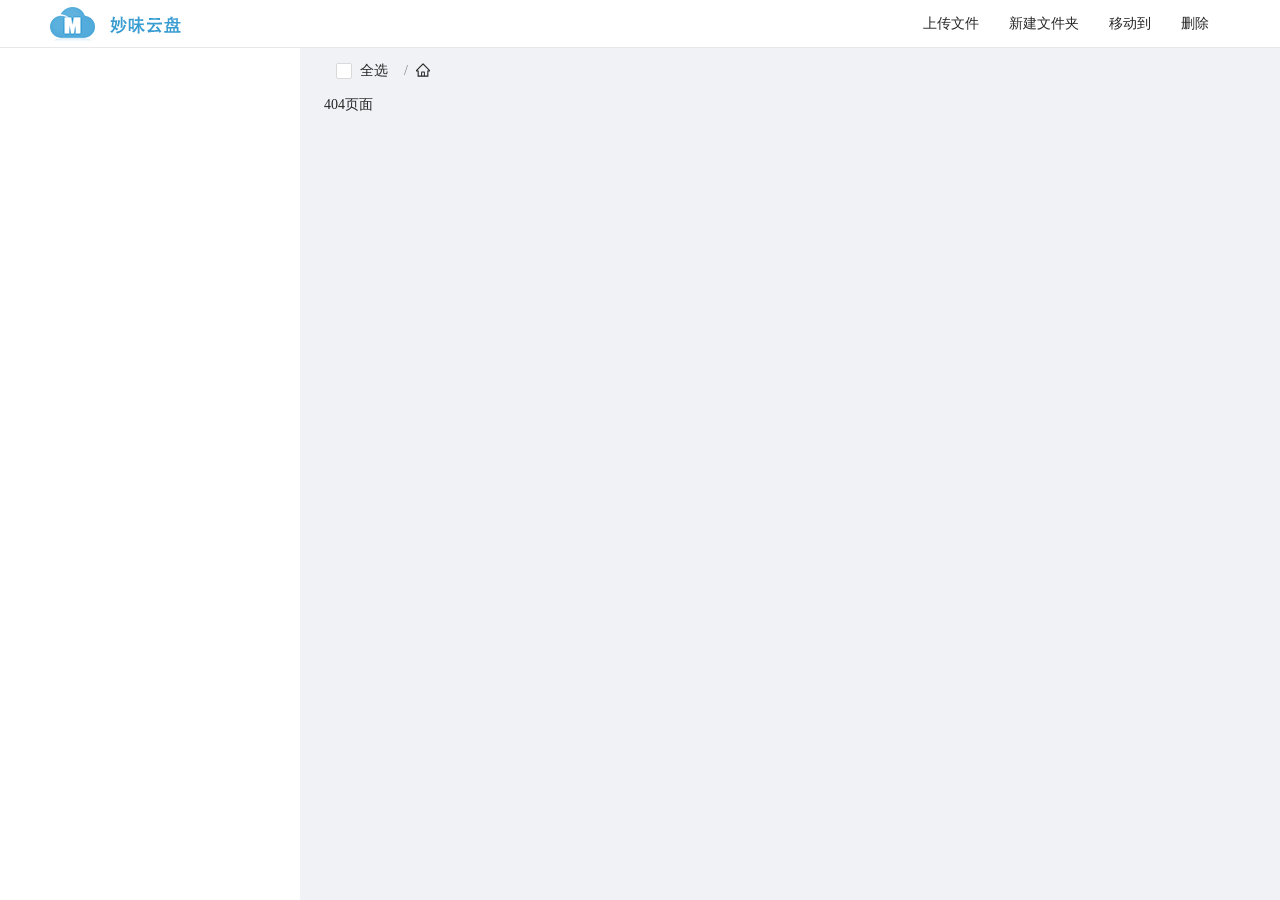
<file: disc/index.html>
<!doctype html><html lang="en"><head><meta charset="utf-8"/><link rel="icon" href="./favicon.ico"/><meta name="viewport" content="width=device-width,initial-scale=1"/><meta name="theme-color" content="#000000"/><meta name="description" content="Web site created using create-react-app"/><link rel="apple-touch-icon" href="./logo192.png"/><link rel="manifest" href="./manifest.json"/><title>React App</title><link href="./static/css/2.7917c474.chunk.css" rel="stylesheet"><link href="./static/css/main.3b257a41.chunk.css" rel="stylesheet"></head><body><noscript>You need to enable JavaScript to run this app.</noscript><div id="root"></div><script>!function(e){function r(r){for(var n,l,a=r[0],p=r[1],f=r[2],c=0,s=[];c<a.length;c++)l=a[c],Object.prototype.hasOwnProperty.call(o,l)&&o[l]&&s.push(o[l][0]),o[l]=0;for(n in p)Object.prototype.hasOwnProperty.call(p,n)&&(e[n]=p[n]);for(i&&i(r);s.length;)s.shift()();return u.push.apply(u,f||[]),t()}function t(){for(var e,r=0;r<u.length;r++){for(var t=u[r],n=!0,a=1;a<t.length;a++){var p=t[a];0!==o[p]&&(n=!1)}n&&(u.splice(r--,1),e=l(l.s=t[0]))}return e}var n={},o={1:0},u=[];function l(r){if(n[r])return n[r].exports;var t=n[r]={i:r,l:!1,exports:{}};return e[r].call(t.exports,t,t.exports,l),t.l=!0,t.exports}l.m=e,l.c=n,l.d=function(e,r,t){l.o(e,r)||Object.defineProperty(e,r,{enumerable:!0,get:t})},l.r=function(e){"undefined"!=typeof Symbol&&Symbol.toStringTag&&Object.defineProperty(e,Symbol.toStringTag,{value:"Module"}),Object.defineProperty(e,"__esModule",{value:!0})},l.t=function(e,r){if(1&r&&(e=l(e)),8&r)return e;if(4&r&&"object"==typeof e&&e&&e.__esModule)return e;var t=Object.create(null);if(l.r(t),Object.defineProperty(t,"default",{enumerable:!0,value:e}),2&r&&"string"!=typeof e)for(var n in e)l.d(t,n,function(r){return e[r]}.bind(null,n));return t},l.n=function(e){var r=e&&e.__esModule?function(){return e.default}:function(){return e};return l.d(r,"a",r),r},l.o=function(e,r){return Object.prototype.hasOwnProperty.call(e,r)},l.p="./";var a=this.webpackJsonppan=this.webpackJsonppan||[],p=a.push.bind(a);a.push=r,a=a.slice();for(var f=0;f<a.length;f++)r(a[f]);var i=p;t()}([])</script><script src="./static/js/2.f514f058.chunk.js"></script><script src="./static/js/main.95879800.chunk.js"></script></body></html>
</file>
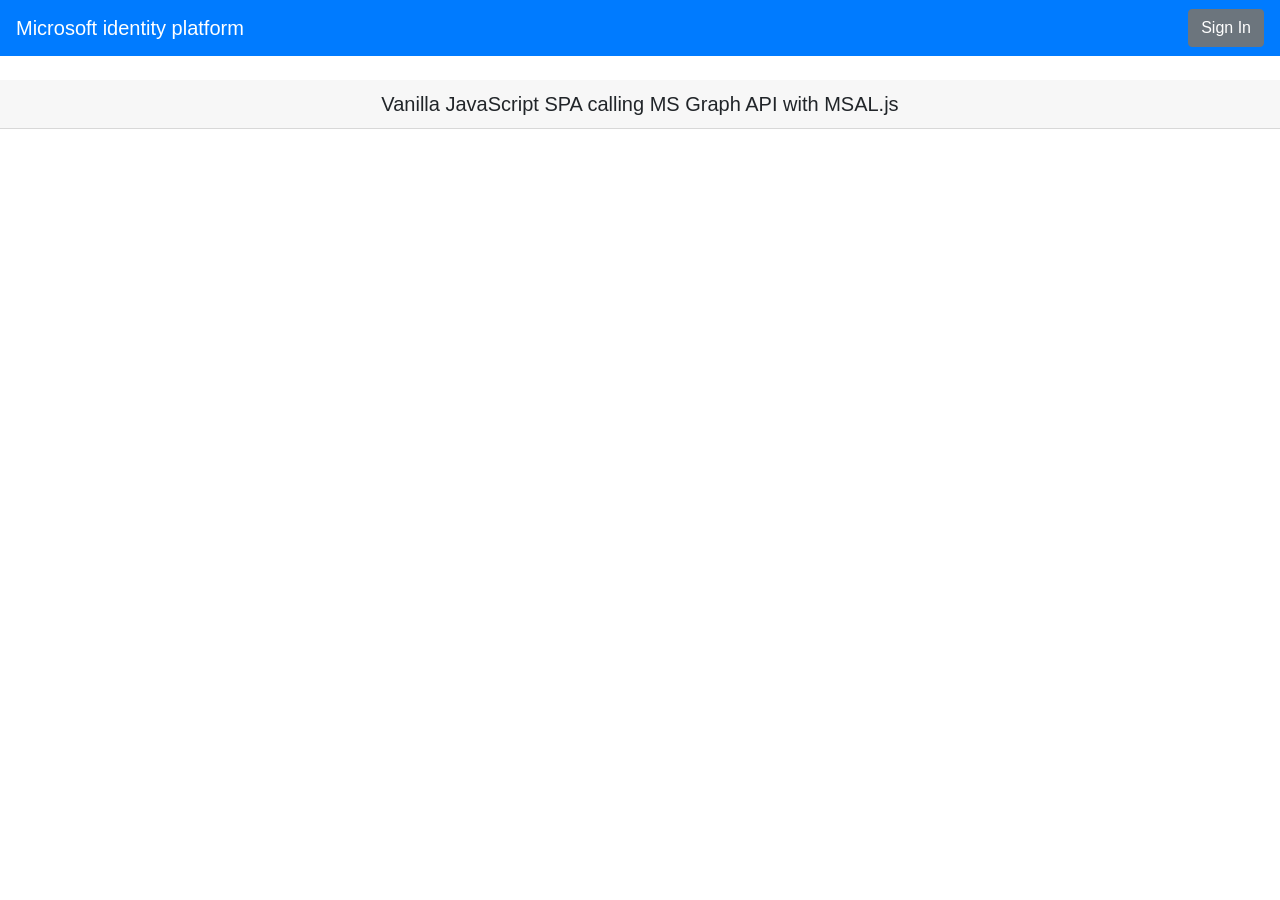
<file: msal-graph/index.html>
<!DOCTYPE html>
<html lang="en">

<head>
  <meta charset="UTF-8">
  <meta name="viewport" content="width=device-width, initial-scale=1.0, shrink-to-fit=no">
  <title>Microsoft identity platform</title>
  <link rel="SHORTCUT ICON" href="./favicon.svg" type="image/x-icon">

  <!-- msal.min.js can be used in the place of msal.js; included msal.js to make debug easy -->
  <script src="https://alcdn.msauth.net/browser/2.15.0/js/msal-browser.js"
    integrity="sha384-dFzMiVGB5HpWZ+5w5VSif6jhWfNeplSw9ACYmQKZcY2azuT9kCxVWVI9HyfGdkHV"
    crossorigin="anonymous"></script>

  <!-- To help ensure reliability, Microsoft provides a second CDN -->
  <script type="text/javascript">
    if (typeof Msal === 'undefined') document.write(unescape("%3Cscript src='https://alcdn.msftauth.net/browser/2.15.0/js/msal-browser.js' type='text/javascript' crossorigin='anonymous' %3E%3C/script%3E"));
  </script>

  <!-- adding Bootstrap 4 for UI components  -->
  <link rel="stylesheet" href="https://stackpath.bootstrapcdn.com/bootstrap/4.4.1/css/bootstrap.min.css"
    integrity="sha384-Vkoo8x4CGsO3+Hhxv8T/Q5PaXtkKtu6ug5TOeNV6gBiFeWPGFN9MuhOf23Q9Ifjh" crossorigin="anonymous">
  <link rel="SHORTCUT ICON" href="https://c.s-microsoft.com/favicon.ico?v2" type="image/x-icon">
</head>

<body>
  <nav class="navbar navbar-expand-lg navbar-dark bg-primary">
    <a class="navbar-brand" href="/">Microsoft identity platform</a>
    <div class="btn-group ml-auto dropleft">
      <button type="button" id="SignIn" class="btn btn-secondary" onclick="signIn()">
        Sign In
      </button>
    </div>
  </nav>
  <br>
  <h5 class="card-header text-center">Vanilla JavaScript SPA calling MS Graph API with MSAL.js</h5>
  <br>
  <div class="row" style="margin:auto">
    <div id="card-div" class="col-md-3" style="display:none">
      <div class="card text-center">
        <div class="card-body">
          <h5 class="card-title" id="WelcomeMessage">Please sign-in to see your profile and read your mails</h5>
          <div id="profile-div"></div>
          <br>
          <br>
          <button class="btn btn-primary" id="seeProfile" onclick="seeProfile()">See Profile</button>
          <br>
          <br>
          <button class="btn btn-primary" id="readMail" onclick="readMail()">Read Mails</button>
          <br>
          <br>
          <button class="btn btn-primary" id="readMail" onclick="readFiles()">Read Files</button>
        </div>
      </div>
    </div>
    <br>
    <br>
    <div class="col-md-4">
      <div class="list-group" id="list-tab" role="tablist">
      </div>
    </div>
    <div class="col-md-5">
      <div class="tab-content" id="nav-tabContent">
      </div>
    </div>
  </div>
  <br>
  <br>

  <!-- importing bootstrap.js and supporting js libraries -->
  <script src="https://code.jquery.com/jquery-3.4.1.slim.min.js"
    integrity="sha384-J6qa4849blE2+poT4WnyKhv5vZF5SrPo0iEjwBvKU7imGFAV0wwj1yYfoRSJoZ+n"
    crossorigin="anonymous"></script>
  <script src="https://cdn.jsdelivr.net/npm/popper.js@1.16.0/dist/umd/popper.min.js"
    integrity="sha384-Q6E9RHvbIyZFJoft+2mJbHaEWldlvI9IOYy5n3zV9zzTtmI3UksdQRVvoxMfooAo"
    crossorigin="anonymous"></script>
  <script src="https://stackpath.bootstrapcdn.com/bootstrap/4.4.1/js/bootstrap.min.js"
    integrity="sha384-wfSDF2E50Y2D1uUdj0O3uMBJnjuUD4Ih7YwaYd1iqfktj0Uod8GCExl3Og8ifwB6"
    crossorigin="anonymous"></script>

  <!-- importing app scripts (load order is important) -->
  <script type="text/javascript" src="./authConfig.js"></script>
  <script type="text/javascript" src="./graphConfig.js"></script>
  <script type="text/javascript" src="./ui.js"></script>

  <!-- <script type="text/javascript" src="./authRedirect.js"></script>   -->
  <!-- uncomment the above line and comment the line below if you would like to use the redirect flow -->
  <script type="text/javascript" src="./authPopup.js"></script>
  <script type="text/javascript" src="./graph.js"></script>
</body>

</html>
</file>
<file: disc/static/css/main.3b257a41.chunk.css>
@font-face{font-family:"icomoon";src:url(../../static/media/icomoon.fe30e849.eot);src:url(../../static/media/icomoon.fe30e849.eot#iefix) format("embedded-opentype"),url(../../static/media/icomoon.003232bd.ttf) format("truetype"),url(../../static/media/icomoon.4e1aaf7a.woff) format("woff"),url(../../static/media/icomoon.2e76ac3b.svg#icomoon) format("svg");font-weight:400;font-style:normal;font-display:block}[class*=" icon-"],[class^=icon-]{font-family:"icomoon"!important;speak:never;font-style:normal;font-weight:400;font-feature-settings:normal;font-variant:normal;text-transform:none;line-height:1;-webkit-font-smoothing:antialiased;-moz-osx-font-smoothing:grayscale}.icon-home:before{content:"\e900"}.icon-office:before{content:"\e903"}.icon-newspaper:before{content:"\e904"}.icon-pencil:before{content:"\e905"}.icon-quill:before{content:"\e907"}.icon-pen:before{content:"\e908"}.icon-blog:before{content:"\e909"}.icon-eyedropper:before{content:"\e90a"}.icon-droplet:before{content:"\e90b"}.icon-paint-format:before{content:"\e90c"}.icon-image:before{content:"\e90d"}.icon-images:before{content:"\e90e"}.icon-camera:before{content:"\e90f"}.icon-headphones:before{content:"\e910"}.icon-music:before{content:"\e911"}.icon-play:before{content:"\e912"}.icon-film:before{content:"\e913"}.icon-video-camera:before{content:"\e914"}.icon-dice:before{content:"\e915"}.icon-pacman:before{content:"\e916"}.icon-spades:before{content:"\e917"}.icon-clubs:before{content:"\e918"}.icon-diamonds:before{content:"\e919"}.icon-bullhorn:before{content:"\e91a"}.icon-connection:before{content:"\e91b"}.icon-podcast:before{content:"\e91c"}.icon-feed:before{content:"\e91d"}.icon-mic:before{content:"\e91e"}.icon-book:before{content:"\e91f"}.icon-books:before{content:"\e920"}.icon-library:before{content:"\e921"}.icon-profile:before{content:"\e923"}.icon-file-empty:before{content:"\e924"}.icon-files-empty:before{content:"\e925"}.icon-file-text:before{content:"\e926"}.icon-file-picture:before{content:"\e927"}.icon-file-music:before{content:"\e928"}.icon-file-play:before{content:"\e929"}.icon-file-video:before{content:"\e92a"}.icon-file-zip:before{content:"\e92b"}.icon-copy:before{content:"\e92c"}.icon-paste:before{content:"\e92d"}.icon-stack:before{content:"\e92e"}.icon-folder:before{content:"\e92f"}.icon-folder-open:before{content:"\e930"}.icon-folder-plus:before{content:"\e931"}.icon-folder-minus:before{content:"\e932"}.icon-folder-download:before{content:"\e933"}.icon-folder-upload:before{content:"\e934"}.icon-price-tag:before{content:"\e935"}.icon-price-tags:before{content:"\e936"}.icon-barcode:before{content:"\e937"}.icon-qrcode:before{content:"\e938"}.icon-ticket:before{content:"\e939"}.icon-cart:before{content:"\e93a"}.icon-coin-dollar:before{content:"\e93b"}.icon-coin-euro:before{content:"\e93c"}.icon-coin-pound:before{content:"\e93d"}.icon-coin-yen:before{content:"\e93e"}.icon-credit-card:before{content:"\e93f"}.icon-calculator:before{content:"\e940"}.icon-lifebuoy:before{content:"\e941"}.icon-phone:before{content:"\e942"}.icon-phone-hang-up:before{content:"\e943"}.icon-address-book:before{content:"\e944"}.icon-envelop:before{content:"\e945"}.icon-pushpin:before{content:"\e946"}.icon-location2:before{content:"\e948"}.icon-compass:before{content:"\e94a"}.icon-map:before{content:"\e94b"}.icon-history:before{content:"\e94d"}.icon-clock:before{content:"\e94e"}.icon-clock2:before{content:"\e94f"}.icon-alarm:before{content:"\e950"}.icon-bell:before{content:"\e951"}.icon-stopwatch:before{content:"\e952"}.icon-calendar:before{content:"\e953"}.icon-printer:before{content:"\e954"}.icon-keyboard:before{content:"\e955"}.icon-display:before{content:"\e956"}.icon-laptop:before{content:"\e957"}.icon-mobile:before{content:"\e958"}.icon-tablet:before{content:"\e95a"}.icon-tv:before{content:"\e95b"}.icon-drawer:before{content:"\e95c"}.icon-box-add:before{content:"\e95e"}.icon-box-remove:before{content:"\e95f"}.icon-download:before{content:"\e960"}.icon-upload:before{content:"\e961"}.icon-floppy-disk:before{content:"\e962"}.icon-drive:before{content:"\e963"}.icon-database:before{content:"\e964"}.icon-undo:before{content:"\e967"}.icon-redo:before{content:"\e968"}.icon-forward:before{content:"\e969"}.icon-reply:before{content:"\e96a"}.icon-bubble:before{content:"\e96b"}.icon-bubbles:before{content:"\e96c"}.icon-user:before{content:"\e971"}.icon-users:before{content:"\e972"}.icon-user-plus:before{content:"\e973"}.icon-user-minus:before{content:"\e974"}.icon-user-check:before{content:"\e975"}.icon-user-tie:before{content:"\e976"}.icon-quotes-left:before{content:"\e977"}.icon-quotes-right:before{content:"\e978"}.icon-hour-glass:before{content:"\e979"}.icon-spinner:before{content:"\e97f"}.icon-binoculars:before{content:"\e985"}.icon-search:before{content:"\e986"}.icon-zoom-in:before{content:"\e987"}.icon-zoom-out:before{content:"\e988"}.icon-enlarge:before{content:"\e98b"}.icon-shrink:before{content:"\e98c"}.icon-key:before{content:"\e98e"}.icon-lock:before{content:"\e98f"}.icon-unlocked:before{content:"\e990"}.icon-wrench:before{content:"\e991"}.icon-equalizer:before{content:"\e992"}.icon-cog:before{content:"\e994"}.icon-cogs:before{content:"\e995"}.icon-hammer:before{content:"\e996"}.icon-magic-wand:before{content:"\e997"}.icon-aid-kit:before{content:"\e998"}.icon-bug:before{content:"\e999"}.icon-pie-chart:before{content:"\e99a"}.icon-stats-dots:before{content:"\e99b"}.icon-stats-bars:before{content:"\e99c"}.icon-trophy:before{content:"\e99e"}.icon-gift:before{content:"\e99f"}.icon-glass:before{content:"\e9a0"}.icon-mug:before{content:"\e9a2"}.icon-spoon-knife:before{content:"\e9a3"}.icon-leaf:before{content:"\e9a4"}.icon-rocket:before{content:"\e9a5"}.icon-meter:before{content:"\e9a6"}.icon-meter2:before{content:"\e9a7"}.icon-fire:before{content:"\e9a9"}.icon-lab:before{content:"\e9aa"}.icon-magnet:before{content:"\e9ab"}.icon-bin:before{content:"\e9ac"}.icon-bin2:before{content:"\e9ad"}.icon-briefcase:before{content:"\e9ae"}.icon-airplane:before{content:"\e9af"}.icon-truck:before{content:"\e9b0"}.icon-road:before{content:"\e9b1"}.icon-accessibility:before{content:"\e9b2"}.icon-target:before{content:"\e9b3"}.icon-shield:before{content:"\e9b4"}.icon-power:before{content:"\e9b5"}.icon-switch:before{content:"\e9b6"}.icon-power-cord:before{content:"\e9b7"}.icon-clipboard:before{content:"\e9b8"}.icon-list-numbered:before{content:"\e9b9"}.icon-list:before{content:"\e9ba"}.icon-tree:before{content:"\e9bc"}.icon-menu:before{content:"\e9bd"}.icon-menu2:before{content:"\e9be"}.icon-menu3:before{content:"\e9bf"}.icon-menu4:before{content:"\e9c0"}.icon-cloud:before{content:"\e9c1"}.icon-cloud-download:before{content:"\e9c2"}.icon-cloud-upload:before{content:"\e9c3"}.icon-cloud-check:before{content:"\e9c4"}.icon-download2:before{content:"\e9c5"}.icon-upload2:before{content:"\e9c6"}.icon-download3:before{content:"\e9c7"}.icon-upload3:before{content:"\e9c8"}.icon-sphere:before{content:"\e9c9"}.icon-earth:before{content:"\e9ca"}.icon-link:before{content:"\e9cb"}.icon-flag:before{content:"\e9cc"}.icon-attachment:before{content:"\e9cd"}.icon-eye:before{content:"\e9ce"}.icon-eye-plus:before{content:"\e9cf"}.icon-eye-minus:before{content:"\e9d0"}.icon-eye-blocked:before{content:"\e9d1"}.icon-bookmark:before{content:"\e9d2"}.icon-bookmarks:before{content:"\e9d3"}.icon-sun:before{content:"\e9d4"}.icon-contrast:before{content:"\e9d5"}.icon-brightness-contrast:before{content:"\e9d6"}.icon-star-empty:before{content:"\e9d7"}.icon-star-half:before{content:"\e9d8"}.icon-star-full:before{content:"\e9d9"}.icon-heart:before{content:"\e9da"}.icon-heart-broken:before{content:"\e9db"}.icon-man:before{content:"\e9dc"}.icon-woman:before{content:"\e9dd"}.icon-man-woman:before{content:"\e9de"}.icon-point-up:before{content:"\ea03"}.icon-point-right:before{content:"\ea04"}.icon-point-down:before{content:"\ea05"}.icon-point-left:before{content:"\ea06"}.icon-warning:before{content:"\ea07"}.icon-notification:before{content:"\ea08"}.icon-question:before{content:"\ea09"}.icon-plus:before{content:"\ea0a"}.icon-minus:before{content:"\ea0b"}.icon-info:before{content:"\ea0c"}.icon-cancel-circle:before{content:"\ea0d"}.icon-blocked:before{content:"\ea0e"}.icon-cross:before{content:"\ea0f"}.icon-checkmark:before{content:"\ea10"}.icon-checkmark2:before{content:"\ea11"}.icon-spell-check:before{content:"\ea12"}.icon-enter:before{content:"\ea13"}.icon-exit:before{content:"\ea14"}.icon-play2:before{content:"\ea15"}.icon-pause:before{content:"\ea16"}.icon-stop:before{content:"\ea17"}.icon-previous:before{content:"\ea18"}.icon-next:before{content:"\ea19"}.icon-backward:before{content:"\ea1a"}.icon-forward2:before{content:"\ea1b"}.icon-play3:before{content:"\ea1c"}.icon-pause2:before{content:"\ea1d"}.icon-stop2:before{content:"\ea1e"}.icon-backward2:before{content:"\ea1f"}.icon-forward3:before{content:"\ea20"}.icon-first:before{content:"\ea21"}.icon-last:before{content:"\ea22"}.icon-previous2:before{content:"\ea23"}.icon-next2:before{content:"\ea24"}.icon-eject:before{content:"\ea25"}.icon-volume-high:before{content:"\ea26"}.icon-volume-medium:before{content:"\ea27"}.icon-volume-low:before{content:"\ea28"}.icon-volume-mute:before{content:"\ea29"}.icon-volume-mute2:before{content:"\ea2a"}.icon-volume-increase:before{content:"\ea2b"}.icon-volume-decrease:before{content:"\ea2c"}.icon-loop:before{content:"\ea2d"}.icon-infinite:before{content:"\ea2f"}.icon-shuffle:before{content:"\ea30"}.icon-arrow-up-left:before{content:"\ea31"}.icon-arrow-up:before{content:"\ea32"}.icon-arrow-up-right:before{content:"\ea33"}.icon-arrow-right:before{content:"\ea34"}.icon-arrow-down-right:before{content:"\ea35"}.icon-arrow-down:before{content:"\ea36"}.icon-arrow-down-left:before{content:"\ea37"}.icon-arrow-left:before{content:"\ea38"}.icon-circle-up:before{content:"\ea41"}.icon-circle-right:before{content:"\ea42"}.icon-circle-down:before{content:"\ea43"}.icon-circle-left:before{content:"\ea44"}.icon-tab:before{content:"\ea45"}.icon-move-up:before{content:"\ea46"}.icon-move-down:before{content:"\ea47"}.icon-sort-alpha-asc:before{content:"\ea48"}.icon-sort-alpha-desc:before{content:"\ea49"}.icon-sort-numeric-asc:before{content:"\ea4a"}.icon-sort-numberic-desc:before{content:"\ea4b"}.icon-sort-amount-asc:before{content:"\ea4c"}.icon-sort-amount-desc:before{content:"\ea4d"}.icon-command:before{content:"\ea4e"}.icon-shift:before{content:"\ea4f"}.icon-ctrl:before{content:"\ea50"}.icon-opt:before{content:"\ea51"}.icon-checkbox-checked:before{content:"\ea52"}.icon-checkbox-unchecked:before{content:"\ea53"}.icon-radio-checked:before{content:"\ea54"}.icon-radio-checked2:before{content:"\ea55"}.icon-radio-unchecked:before{content:"\ea56"}.icon-crop:before{content:"\ea57"}.icon-make-group:before{content:"\ea58"}.icon-ungroup:before{content:"\ea59"}.icon-scissors:before{content:"\ea5a"}.icon-filter:before{content:"\ea5b"}.icon-font:before{content:"\ea5c"}.icon-ligature:before{content:"\ea5d"}.icon-text-height:before{content:"\ea5f"}.icon-text-width:before{content:"\ea60"}.icon-font-size:before{content:"\ea61"}.icon-bold:before{content:"\ea62"}.icon-underline:before{content:"\ea63"}.icon-italic:before{content:"\ea64"}.icon-strikethrough:before{content:"\ea65"}.icon-omega:before{content:"\ea66"}.icon-sigma:before{content:"\ea67"}.icon-page-break:before{content:"\ea68"}.icon-superscript:before{content:"\ea69"}.icon-subscript:before{content:"\ea6a"}.icon-superscript2:before{content:"\ea6b"}.icon-subscript2:before{content:"\ea6c"}.icon-text-color:before{content:"\ea6d"}.icon-pagebreak:before{content:"\ea6e"}.icon-clear-formatting:before{content:"\ea6f"}.icon-table:before{content:"\ea70"}.icon-table2:before{content:"\ea71"}.icon-insert-template:before{content:"\ea72"}.icon-pilcrow:before{content:"\ea73"}.icon-ltr:before{content:"\ea74"}.icon-rtl:before{content:"\ea75"}.icon-section:before{content:"\ea76"}.icon-paragraph-left:before{content:"\ea77"}.icon-paragraph-center:before{content:"\ea78"}.icon-paragraph-right:before{content:"\ea79"}.icon-paragraph-justify:before{content:"\ea7a"}.icon-indent-increase:before{content:"\ea7b"}.icon-indent-decrease:before{content:"\ea7c"}.icon-share:before{content:"\ea7d"}.icon-new-tab:before{content:"\ea7e"}.icon-embed:before{content:"\ea7f"}.icon-embed2:before{content:"\ea80"}.icon-terminal:before{content:"\ea81"}.icon-share2:before{content:"\ea82"}.icon-mail:before{content:"\ea83"}.icon-mail2:before{content:"\ea84"}.icon-mail3:before{content:"\ea85"}.icon-mail4:before{content:"\ea86"}.icon-amazon:before{content:"\ea87"}.icon-google:before{content:"\ea88"}.icon-google2:before{content:"\ea89"}.icon-google3:before{content:"\ea8a"}.icon-google-plus:before{content:"\ea8b"}.icon-google-plus2:before{content:"\ea8c"}.icon-google-plus3:before{content:"\ea8d"}.icon-hangouts:before{content:"\ea8e"}.icon-google-drive:before{content:"\ea8f"}.icon-facebook:before{content:"\ea90"}.icon-facebook2:before{content:"\ea91"}.icon-instagram:before{content:"\ea92"}.icon-whatsapp:before{content:"\ea93"}.icon-spotify:before{content:"\ea94"}.icon-telegram:before{content:"\ea95"}.icon-twitter:before{content:"\ea96"}.icon-vine:before{content:"\ea97"}.icon-vk:before{content:"\ea98"}.icon-renren:before{content:"\ea99"}.icon-sina-weibo:before{content:"\ea9a"}.icon-rss:before{content:"\ea9b"}.icon-rss2:before{content:"\ea9c"}.icon-youtube:before{content:"\ea9d"}.icon-youtube2:before{content:"\ea9e"}.icon-twitch:before{content:"\ea9f"}.icon-vimeo:before{content:"\eaa0"}.icon-vimeo2:before{content:"\eaa1"}.icon-lanyrd:before{content:"\eaa2"}.icon-flickr:before{content:"\eaa3"}.icon-flickr2:before{content:"\eaa4"}.icon-flickr3:before{content:"\eaa5"}.icon-flickr4:before{content:"\eaa6"}.icon-dribbble:before{content:"\eaa7"}.icon-behance:before{content:"\eaa8"}.icon-behance2:before{content:"\eaa9"}.icon-deviantart:before{content:"\eaaa"}.icon-500px:before{content:"\eaab"}.icon-steam:before{content:"\eaac"}.icon-steam2:before{content:"\eaad"}.icon-dropbox:before{content:"\eaae"}.icon-onedrive:before{content:"\eaaf"}.icon-github:before{content:"\eab0"}.icon-npm:before{content:"\eab1"}.icon-basecamp:before{content:"\eab2"}.icon-trello:before{content:"\eab3"}.icon-wordpress:before{content:"\eab4"}.icon-joomla:before{content:"\eab5"}.icon-ello:before{content:"\eab6"}.icon-blogger:before{content:"\eab7"}.icon-blogger2:before{content:"\eab8"}.icon-tumblr:before{content:"\eab9"}.icon-tumblr2:before{content:"\eaba"}.icon-yahoo:before{content:"\eabb"}.icon-yahoo2:before{content:"\eabc"}.icon-tux:before{content:"\eabd"}.icon-appleinc:before{content:"\eabe"}.icon-finder:before{content:"\eabf"}.icon-android:before{content:"\eac0"}.icon-windows:before{content:"\eac1"}.icon-windows8:before{content:"\eac2"}.icon-soundcloud:before{content:"\eac3"}.icon-soundcloud2:before{content:"\eac4"}.icon-skype:before{content:"\eac5"}.icon-reddit:before{content:"\eac6"}.icon-hackernews:before{content:"\eac7"}.icon-wikipedia:before{content:"\eac8"}.icon-linkedin:before{content:"\eac9"}.icon-linkedin2:before{content:"\eaca"}.icon-lastfm:before{content:"\eacb"}.icon-lastfm2:before{content:"\eacc"}.icon-delicious:before{content:"\eacd"}.icon-stumbleupon:before{content:"\eace"}.icon-stumbleupon2:before{content:"\eacf"}.icon-stackoverflow:before{content:"\ead0"}.icon-pinterest:before{content:"\ead1"}.icon-pinterest2:before{content:"\ead2"}.icon-xing:before{content:"\ead3"}.icon-xing2:before{content:"\ead4"}.icon-flattr:before{content:"\ead5"}.icon-foursquare:before{content:"\ead6"}.icon-yelp:before{content:"\ead7"}.icon-paypal:before{content:"\ead8"}.icon-chrome:before{content:"\ead9"}.icon-firefox:before{content:"\eada"}.icon-IE:before{content:"\eadb"}.icon-edge:before{content:"\eadc"}.icon-safari:before{content:"\eadd"}.icon-opera:before{content:"\eade"}.icon-file-pdf:before{content:"\eadf"}.icon-file-openoffice:before{content:"\eae0"}.icon-file-word:before{content:"\eae1"}.icon-file-excel:before{content:"\eae2"}.icon-libreoffice:before{content:"\eae3"}.icon-html-five:before{content:"\eae4"}.icon-html-five2:before{content:"\eae5"}.icon-css3:before{content:"\eae6"}.icon-git:before{content:"\eae7"}.icon-codepen:before{content:"\eae8"}.icon-svg:before{content:"\eae9"}.icon-IcoMoon:before{content:"\eaea"}::-webkit-scrollbar{width:8px;height:8px;background:hsla(0,0%,100%,0)}::-webkit-scrollbar-track{border-radius:8px}::-webkit-scrollbar-thumb{border-radius:8px;background:hsla(0,0%,100%,0)}:hover::-webkit-scrollbar-thumb{border-radius:8px;background:rgba(173,226,186,.5)}::-webkit-scrollbar-corner{background:hsla(0,0%,100%,0)}body,dd,dl,h1,h2,h3,h4,h5,h6,p{margin:0;font-family:"微软雅黑"}body{background:#fff}table{border-collapse:collapse;border-spacing:0}ol,td,th,ul{padding:0}ol,ul{margin:0;list-style:none}main{display:block}a{text-decoration:none;cursor:pointer}mark{background-color:none}img{vertical-align:top}.ant-layout-header{height:48px;padding:0 50px;color:rgba(0,0,0,.85);line-height:48px;background:#fff;border-bottom:1px solid #e8e8e8}.ant-layout.ant-layout-has-sider{padding-top:48px}.container{margin:0 auto}.container,.container div{height:100%}img.logo{vertical-align:middle}.btn-group button{height:100%;margin-right:12px;line-height:45px;padding:0 8px;border-radius:0;float:right}.btn-group button:hover{background:rgba(0,172,236,.3)}.ant-list-header,.ant-list-item{cursor:pointer}#video,#video_box{width:100%}#root{height:100%}.active-menu{background:#e8e8e8}.ant-layout{height:100%}.folder-item:hover{color:#00acec}.folder-item .ant-card-body{text-align:center;padding:16px 16px 2px}.folder-icon{position:relative;background:url(../../static/media/lg-bg.7c84423b.svg) no-repeat top/100%}.file-icon img,.folder-icon img{width:100%;height:100%}.folder-icon-fg{width:100%;position:relative}.folder-icon-ct{position:absolute;width:90%;height:30px;background-color:#fff;margin:12% 5%}.file-icon .file-icon-ph{visibility:hidden}.ant-card-body-title{width:100%;display:inline-block;flex:1 1;padding-top:6px;overflow:hidden;white-space:nowrap;text-overflow:ellipsis}.code-content{background:#2d2d2d;height:100%;overflow-y:scroll;overflow-x:hidden}pre[class*=language-]{width:100%;margin:0;padding:.8em;overflow-wrap:inherit}code[class*=language-]{white-space:pre-wrap}.md_container{background:#2d2d2d;padding:.8em}.delete-btn{top:0}.delete-btn,.download-btn{position:absolute;right:0;display:none}.download-btn{bottom:0}.file-check{position:absolute;left:6px;top:2px}.ant-tree .ant-tree-treenode{padding:8px 0;height:40px;border-bottom:1px solid #e8e8e8}.ant-tree.ant-tree-directory .ant-tree-treenode:before{bottom:0}.password-view{width:80%;height:50%;margin:20px auto}.password-view .pathname{color:red;margin:0 12px}.password-desc{font-size:24px;margin:12px 0}.password-input{width:60%;margin-right:20px}
/*# sourceMappingURL=main.3b257a41.chunk.css.map */
</file>
